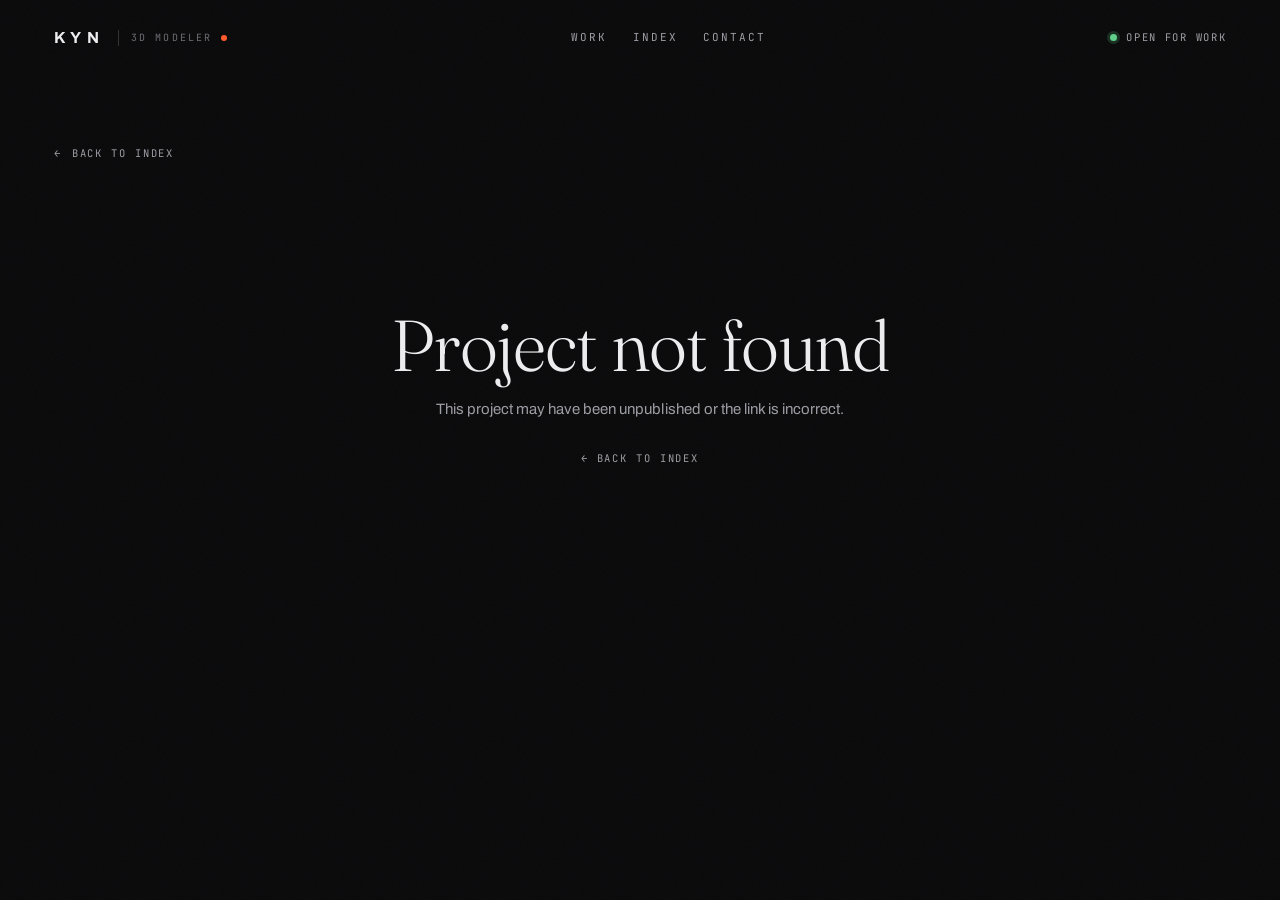
<file: project.html>
<!doctype html>
<html lang="en">
<head>
  <meta charset="utf-8" />
  <meta name="viewport" content="width=device-width, initial-scale=1" />
  <title>Project — Kyn, 3D Modeler</title>
  <meta name="description" content="A 3D project presented as a case study by Kyn — renders, views and surface studies." />
  <meta name="theme-color" content="#0a0a0b" />
  <meta name="author" content="Kyn" />
  <link rel="icon" href="assets/img/favicon.svg" type="image/svg+xml" />
  <link rel="preconnect" href="https://fonts.googleapis.com" />
  <link rel="preconnect" href="https://fonts.gstatic.com" crossorigin />
  <link href="https://fonts.googleapis.com/css2?family=Archivo:wght@400;500;600;700&family=Fraunces:ital,opsz,wght@0,9..144,300..600;1,9..144,300..500&family=JetBrains+Mono:wght@400;500&display=swap" rel="stylesheet" />
  <link rel="stylesheet" href="assets/css/base.css" />
  <link rel="stylesheet" href="assets/css/site.css" />
  <noscript><style>.reveal{opacity:1 !important;transform:none !important}</style></noscript>
</head>
<body>
  <a class="skip-link" href="#project-root">Skip to project</a>

  <header class="site-header" id="site-header">
    <div class="header-inner">
      <a class="brand" href="index.html" aria-label="Kyn — home">
        <span class="brand__mark">Kyn</span>
        <span class="brand__role">3D Modeler</span>
      </a>
      <nav class="site-nav" aria-label="Primary">
        <a href="index.html#work">Work</a>
        <a href="index.html#index">Index</a>
        <a href="index.html#contact">Contact</a>
      </nav>
      <div class="header-status">
        <span class="status-dot" aria-hidden="true"></span>
        <span>Open for work</span>
      </div>
    </div>
  </header>

  <main class="project-main">
    <div class="container">
      <a class="project-back" href="index.html#index">
        <span aria-hidden="true">←</span> Back to index
      </a>
    </div>

    <!-- Error / not-found state -->
    <div class="container">
      <section class="project-state" id="project-state" hidden aria-live="polite"></section>
    </div>

    <!-- Project content -->
    <div id="project-root" hidden>
      <div class="container">
        <header class="project-head">
          <div>
            <span class="project-head__idx">
              <span id="proj-idx">01</span> — <span id="proj-cat">Project</span>
            </span>
            <h1 id="proj-title">Project</h1>
          </div>
          <p class="project-lead" id="proj-lead"></p>
        </header>

        <div style="margin-top:clamp(28px,4vw,52px)">
          <dl class="project-meta" id="proj-meta"></dl>
        </div>
      </div>

      <section class="project-section">
        <div class="container">
          <div class="project-section__head">
            <h2>Presentation</h2>
            <span class="mono" id="proj-hero-count">Primary render</span>
          </div>
          <div id="proj-hero"></div>
        </div>
      </section>

      <section class="project-section" id="proj-rest-section">
        <div class="container">
          <div class="project-section__head">
            <h2 id="proj-rest-label">More views</h2>
            <span class="mono" id="proj-rest-count"></span>
          </div>
          <div id="proj-rest"></div>
        </div>
      </section>

      <section class="project-next container" id="proj-next"></section>

      <div class="container" style="padding-bottom:clamp(48px,8vw,96px)">
        <div class="colophon" style="margin-top:0">
          <span>© <span id="year">2026</span> Kyn — All renders and models</span>
          <ul>
            <li><a href="index.html">Home</a></li>
            <li><a href="admin.html" rel="nofollow">Admin</a></li>
          </ul>
        </div>
      </div>
    </div>
  </main>

  <script src="assets/js/config.js"></script>
  <script src="assets/js/demo-data.js"></script>
  <script src="assets/js/store.js"></script>
  <script src="assets/js/viewer.js"></script>
  <script src="assets/js/project.js"></script>
  <script>
    document.getElementById("year").textContent = String(new Date().getFullYear());
  </script>
</body>
</html>
</file>
<file: assets/css/base.css>
/* ==========================================================================
   KYN — base.css
   Shared design tokens, reset, typography, primitives and the image viewer.
   Every value that matters is centralized here so the whole identity stays
   editable from one place.
   ========================================================================== */

@layer od-layout {
/* OD-LAYOUT-PRIMITIVES v1 — structure only: display, flex/grid, overflow, wrapping, ratio.
   Put this @layer first; product CSS outside the layer always wins. */
  :where(.od-stack,.od-row,.od-row-top,.od-cluster,.od-grid,.od-field,.od-stat,.od-cell,.od-tile) > :where(*) { min-width: 0; }

  /* containers */
  .od-stack   { display: flex; flex-direction: column; gap: var(--od-gap, 8px); }
  .od-row     { display: flex; align-items: center; gap: var(--od-gap, 8px); }
  .od-row-top { display: flex; align-items: flex-start; gap: var(--od-gap, 8px); }
  .od-cluster { display: flex; flex-wrap: wrap; align-items: center; gap: var(--od-gap, 8px); }
  .od-fill    { flex: 1 1 0; min-width: 0; }
  .od-fixed   { flex: none; }
  .od-grid    { display: grid; gap: var(--od-gap, 12px); grid-template-columns: repeat(var(--od-cols, 3), minmax(0, 1fr)); }

  /* stacked information: each piece is its own line — never sibling inline spans */
  .od-stat, .od-field, .od-cell { display: grid; gap: var(--od-gap, 2px); }
  :where(.od-stat,.od-field,.od-cell) > :where(*) { display: block; }
  .od-tile { display: grid; grid-template-rows: auto 1fr; }
  :where(.od-tile) > :where(*) { display: block; }

  /* media keeps its intrinsic ratio by default */
  .od-media { display: block; width: 100%; height: auto; aspect-ratio: var(--od-ratio, auto); }
  .od-media-cover { object-fit: cover; }

  /* data text only — authored copy is rewritten to its budget instead */
  .od-truncate { display: block; max-width: 100%; overflow: hidden; white-space: nowrap; text-overflow: ellipsis; }
  .od-clamp-2, .od-clamp-3 { display: -webkit-box; -webkit-box-orient: vertical; overflow: hidden; overflow-wrap: anywhere; }
  .od-clamp-2 { -webkit-line-clamp: 2; }
  .od-clamp-3 { -webkit-line-clamp: 3; }
  .od-lines-2 { min-height: calc(2 * 1.4em); }
  .od-nowrap  { white-space: nowrap; }
  .od-keep    { word-break: keep-all; overflow-wrap: anywhere; }

  /* screen skeleton (optional) */
  .od-screen { display: grid; grid-template-rows: auto minmax(0, 1fr) auto; height: 100%; }
  .od-scroll { overflow-y: auto; overscroll-behavior: contain; min-height: 0; }

  /* horizontal rail: the next item peeks at the edge */
  .od-rail { display: flex; gap: var(--od-gap, 8px); overflow-x: auto; scroll-snap-type: x proximity; scrollbar-width: none;
             padding-inline: var(--od-rail-pad, 16px); scroll-padding-inline: var(--od-rail-pad, 16px); }
  .od-rail::-webkit-scrollbar { display: none; }
  :where(.od-rail) > :where(*) { flex: none; scroll-snap-align: start; }
  :where(.od-rail) > :where(:last-child) { margin-inline-end: var(--od-rail-pad, 16px); }

  .od-spacer { flex: none; visibility: hidden; pointer-events: none; }
  .od-touch  { min-width: 44px; min-height: 44px; }
}
/* /OD-LAYOUT-PRIMITIVES v1 */

/* --------------------------------------------------------------------------
   1. Tokens
   -------------------------------------------------------------------------- */
:root {
  /* Ground — deep, slightly warm neutral, never pure black */
  --bg:            #0a0a0b;
  --bg-1:          #0e0e10;
  --bg-2:          #141416;
  --bg-3:          #1b1b1e;
  --paper:         #f3f1ec;   /* warm off-white for print-room plates */

  /* Ink */
  --fg:            #ededef;
  --muted:         #9d9da4;
  --faint:         #6b6b72;
  --ghost:         #46464c;

  /* Lines */
  --line:          rgba(255, 255, 255, .09);
  --line-2:        rgba(255, 255, 255, .16);
  --line-strong:   rgba(255, 255, 255, .28);

  /* One restrained accent, used only in micro-doses */
  --accent:        #ff5a2c;
  --accent-soft:   rgba(255, 90, 44, .14);
  --ok:            #5fd08a;
  --warn:          #ffc24b;
  --danger:        #ff6b5e;

  /* Type */
  --font-display:  "Fraunces", "Times New Roman", serif;
  --font-sans:     "Archivo", -apple-system, BlinkMacSystemFont, "Segoe UI", sans-serif;
  --font-mono:     "JetBrains Mono", ui-monospace, "SFMono-Regular", Menlo, monospace;

  --fs-mono:       clamp(10.5px, .72vw, 12px);
  --fs-body:       clamp(15px, 1.05vw, 17px);
  --fs-lead:       clamp(17px, 1.5vw, 22px);
  --fs-h3:         clamp(20px, 2vw, 28px);
  --fs-h2:         clamp(30px, 4.4vw, 62px);
  --fs-display:    clamp(56px, 13vw, 208px);

  /* Space — 8px rhythm */
  --sp-1: 8px;  --sp-2: 16px; --sp-3: 24px; --sp-4: 32px;
  --sp-5: 48px; --sp-6: 64px; --sp-7: 96px; --sp-8: 128px;

  --gutter:        clamp(20px, 4.2vw, 76px);
  --maxw:          1720px;
  --header-h:      clamp(60px, 6vw, 78px);

  --radius:        3px;
  --radius-lg:     6px;

  /* Motion */
  --ease-out:      cubic-bezier(.16, 1, .3, 1);
  --ease-in-out:   cubic-bezier(.65, 0, .35, 1);
  --dur-fast:      140ms;
  --dur:           240ms;
  --dur-slow:      520ms;
  --dur-reveal:    760ms;
}

/* --------------------------------------------------------------------------
   2. Reset
   -------------------------------------------------------------------------- */
*, *::before, *::after { box-sizing: border-box; }
* { margin: 0; padding: 0; }

html {
  -webkit-text-size-adjust: 100%;
  scroll-behavior: smooth;
  scrollbar-color: var(--bg-3) var(--bg);
}

body {
  min-height: 100dvh;
  background: var(--bg);
  color: var(--fg);
  font-family: var(--font-sans);
  font-size: var(--fs-body);
  line-height: 1.62;
  font-weight: 400;
  letter-spacing: .002em;
  -webkit-font-smoothing: antialiased;
  -moz-osx-font-smoothing: grayscale;
  overflow-x: hidden;
}

img, picture, svg, video { display: block; max-width: 100%; }
img { height: auto; }
button, input, select, textarea { font: inherit; color: inherit; }
button { background: none; border: 0; cursor: pointer; }
a { color: inherit; text-decoration: none; }
ul, ol { list-style: none; }
h1, h2, h3, h4 { font-weight: 400; line-height: 1.04; letter-spacing: -.015em; }
::selection { background: var(--accent); color: #140a06; }

:focus-visible {
  outline: 2px solid var(--accent);
  outline-offset: 3px;
  border-radius: 2px;
}

/* Subtle cinematic film grain — atmosphere, not decoration */
body::after {
  content: "";
  position: fixed;
  inset: 0;
  z-index: 9000;
  pointer-events: none;
  opacity: .028;
  background-image: url("data:image/svg+xml,%3Csvg xmlns='http://www.w3.org/2000/svg' width='180' height='180'%3E%3Cfilter id='n'%3E%3CfeTurbulence type='fractalNoise' baseFrequency='.8' numOctaves='2' stitchTiles='stitch'/%3E%3C/filter%3E%3Crect width='100%25' height='100%25' filter='url(%23n)'/%3E%3C/svg%3E");
}

/* --------------------------------------------------------------------------
   3. Layout helpers
   -------------------------------------------------------------------------- */
.container {
  width: 100%;
  max-width: var(--maxw);
  margin-inline: auto;
  padding-inline: var(--gutter);
}

.section { padding-block: clamp(72px, 11vw, 168px); }
.section--tight { padding-block: clamp(48px, 7vw, 104px); }

.rule { height: 1px; background: var(--line); border: 0; width: 100%; }

.eyebrow {
  font-family: var(--font-mono);
  font-size: var(--fs-mono);
  font-weight: 500;
  letter-spacing: .26em;
  text-transform: uppercase;
  color: var(--muted);
}

.mono {
  font-family: var(--font-mono);
  font-size: var(--fs-mono);
  letter-spacing: .12em;
  text-transform: uppercase;
  color: var(--muted);
}

.section-head {
  display: flex;
  align-items: flex-end;
  justify-content: space-between;
  gap: var(--sp-4);
  padding-bottom: var(--sp-3);
  border-bottom: 1px solid var(--line);
  margin-bottom: clamp(32px, 4vw, 64px);
}
.section-head h2 {
  font-family: var(--font-display);
  font-size: var(--fs-h2);
  font-weight: 300;
  letter-spacing: -.02em;
}
.section-head .meta { text-align: right; white-space: nowrap; }

.visually-hidden {
  position: absolute; width: 1px; height: 1px; padding: 0; margin: -1px;
  overflow: hidden; clip: rect(0 0 0 0); white-space: nowrap; border: 0;
}

.skip-link {
  position: absolute; left: var(--sp-2); top: -60px; z-index: 10001;
  background: var(--fg); color: var(--bg); padding: 10px 16px;
  font-family: var(--font-mono); font-size: 12px; letter-spacing: .1em;
  text-transform: uppercase; transition: top var(--dur) var(--ease-out);
}
.skip-link:focus { top: var(--sp-2); }

/* --------------------------------------------------------------------------
   4. Controls
   -------------------------------------------------------------------------- */
.btn {
  --btn-bg: transparent;
  --btn-fg: var(--fg);
  --btn-bd: var(--line-2);
  display: inline-flex;
  align-items: center;
  gap: 10px;
  padding: 13px 22px;
  min-height: 46px;
  background: var(--btn-bg);
  color: var(--btn-fg);
  border: 1px solid var(--btn-bd);
  border-radius: 999px;
  font-family: var(--font-mono);
  font-size: 11.5px;
  font-weight: 500;
  letter-spacing: .16em;
  text-transform: uppercase;
  line-height: 1;
  white-space: nowrap;
  cursor: pointer;
  transition: background var(--dur) var(--ease-out), color var(--dur) var(--ease-out),
              border-color var(--dur) var(--ease-out), transform var(--dur-fast) var(--ease-out);
}
.btn:hover { border-color: var(--line-strong); background: rgba(255,255,255,.04); }
.btn:active { transform: translateY(1px); }
.btn--solid { --btn-bg: var(--fg); --btn-fg: #0c0c0d; --btn-bd: var(--fg); }
.btn--solid:hover { --btn-bg: #fff; --btn-bd: #fff; }
.btn--block { width: 100%; justify-content: center; }
.btn--sm { padding: 9px 15px; min-height: 38px; font-size: 11px; }
.btn[disabled], .btn[aria-disabled="true"] { opacity: .4; pointer-events: none; }

.chip {
  display: inline-flex; align-items: center; gap: 7px;
  padding: 5px 11px;
  border: 1px solid var(--line);
  border-radius: 999px;
  font-family: var(--font-mono);
  font-size: 10.5px; letter-spacing: .12em; text-transform: uppercase;
  color: var(--muted);
  white-space: nowrap;
}
.chip--accent { color: var(--accent); border-color: color-mix(in srgb, var(--accent) 34%, transparent); }

.tag-row { display: flex; flex-wrap: wrap; gap: 7px; }

.status-dot {
  width: 7px; height: 7px; border-radius: 50%;
  background: var(--ok);
  box-shadow: 0 0 0 3px color-mix(in srgb, var(--ok) 18%, transparent);
  animation: pulse 2.6s var(--ease-in-out) infinite;
}
@keyframes pulse {
  0%, 100% { opacity: 1; }
  50% { opacity: .45; }
}

/* Reveal-on-scroll primitives (progressively enhanced) */
.reveal { opacity: 0; transform: translateY(22px); }
.reveal.is-in {
  opacity: 1; transform: none;
  transition: opacity var(--dur-reveal) var(--ease-out), transform var(--dur-reveal) var(--ease-out);
}
.no-js .reveal { opacity: 1; transform: none; }

@media (prefers-reduced-motion: reduce) {
  html { scroll-behavior: auto; }
  *, *::before, *::after { animation-duration: .001ms !important; animation-iteration-count: 1 !important; transition-duration: .001ms !important; }
  .reveal { opacity: 1 !important; transform: none !important; }
}

/* --------------------------------------------------------------------------
   5. Fullscreen image viewer
   -------------------------------------------------------------------------- */
.viewer {
  position: fixed;
  inset: 0;
  z-index: 10000;
  display: grid;
  grid-template-rows: auto 1fr auto;
  background: color-mix(in srgb, var(--bg) 94%, black);
  backdrop-filter: blur(18px);
  -webkit-backdrop-filter: blur(18px);
  opacity: 0;
  visibility: hidden;
  transition: opacity var(--dur) var(--ease-out), visibility var(--dur);
}
.viewer[data-open="true"] { opacity: 1; visibility: visible; }
.viewer__bar {
  display: flex; align-items: center; justify-content: space-between;
  gap: var(--sp-3);
  padding: var(--sp-3) var(--gutter);
  border-bottom: 1px solid var(--line);
}
.viewer__count { font-family: var(--font-mono); font-size: var(--fs-mono); letter-spacing: .2em; color: var(--muted); }
.viewer__close, .viewer__nav-btn {
  width: 46px; height: 46px; display: grid; place-items: center;
  border: 1px solid var(--line); border-radius: 50%; color: var(--fg);
  transition: background var(--dur) var(--ease-out), border-color var(--dur) var(--ease-out);
}
.viewer__close:hover, .viewer__nav-btn:hover { background: rgba(255,255,255,.06); border-color: var(--line-2); }
.viewer__close { border-radius: 50%; }
.viewer__stage {
  position: relative;
  display: grid;
  place-items: center;
  padding: clamp(16px, 3vw, 56px);
  min-height: 0;
}
.viewer__img {
  max-width: 100%;
  max-height: 100%;
  width: auto; height: auto;
  object-fit: contain;
  border-radius: var(--radius);
  box-shadow: 0 40px 120px rgba(0,0,0,.6);
  opacity: 0;
  transition: opacity var(--dur) var(--ease-out);
}
.viewer__img.is-ready { opacity: 1; }
.viewer__foot {
  display: flex; align-items: center; justify-content: space-between;
  gap: var(--sp-3);
  padding: var(--sp-3) var(--gutter);
  border-top: 1px solid var(--line);
}
.viewer__caption { color: var(--muted); font-size: 13px; max-width: 70ch; }
.viewer__nav { display: flex; gap: 10px; }
.viewer__spinner {
  position: absolute; inset: 0; margin: auto;
  width: 26px; height: 26px; border-radius: 50%;
  border: 2px solid var(--line-2); border-top-color: var(--fg);
  animation: spin .8s linear infinite;
}
@keyframes spin { to { transform: rotate(360deg); } }
@media (max-width: 640px) {
  .viewer__bar, .viewer__foot { padding-inline: var(--sp-3); }
  .viewer__caption { font-size: 12px; }
}

/* --------------------------------------------------------------------------
   6. App-level shared states
   -------------------------------------------------------------------------- */
.skeleton {
  position: relative; overflow: hidden; background: var(--bg-2);
}
.skeleton::after {
  content: ""; position: absolute; inset: 0;
  background: linear-gradient(90deg, transparent, rgba(255,255,255,.05), transparent);
  transform: translateX(-100%);
  animation: shimmer 1.4s infinite;
}
@keyframes shimmer { to { transform: translateX(100%); } }

.empty-state {
  padding: clamp(40px, 6vw, 88px) var(--sp-3);
  border: 1px dashed var(--line-2);
  border-radius: var(--radius-lg);
  text-align: center;
  color: var(--muted);
}
.empty-state h3 { font-family: var(--font-display); font-size: var(--fs-h3); color: var(--fg); margin-bottom: 8px; }

.toast-stack {
  position: fixed; right: var(--sp-3); bottom: var(--sp-3); z-index: 12000;
  display: flex; flex-direction: column; gap: 10px; align-items: flex-end;
}
.toast {
  display: flex; align-items: center; gap: 10px;
  background: var(--bg-3); border: 1px solid var(--line-2); border-left: 2px solid var(--accent);
  padding: 12px 16px; border-radius: var(--radius); font-size: 13px; min-width: 220px;
  box-shadow: 0 20px 50px rgba(0,0,0,.5);
  animation: toast-in var(--dur) var(--ease-out);
}
.toast[data-kind="ok"] { border-left-color: var(--ok); }
.toast[data-kind="warn"] { border-left-color: var(--warn); }
.toast[data-kind="error"] { border-left-color: var(--danger); }
@keyframes toast-in { from { opacity: 0; transform: translateY(10px); } }
</file>
<file: assets/css/site.css>
/* ==========================================================================
   KYN — site.css
   Public portfolio: header, hero, selected work, index, contact, project page.
   ========================================================================== */

/* --------------------------------------------------------------------------
   Header
   -------------------------------------------------------------------------- */
.site-header {
  position: fixed;
  inset: 0 0 auto 0;
  z-index: 800;
  height: var(--header-h);
  display: flex;
  align-items: center;
  border-bottom: 1px solid transparent;
  transition: background var(--dur) var(--ease-out), border-color var(--dur) var(--ease-out);
}
.site-header.is-scrolled {
  background: color-mix(in srgb, var(--bg) 80%, transparent);
  backdrop-filter: blur(16px) saturate(1.2);
  -webkit-backdrop-filter: blur(16px) saturate(1.2);
  border-bottom-color: var(--line);
}
.header-inner {
  width: 100%; max-width: var(--maxw); margin-inline: auto;
  padding-inline: var(--gutter);
  display: flex; align-items: center; justify-content: space-between; gap: var(--sp-4);
}
.brand { display: flex; align-items: center; gap: 12px; }
.brand__mark {
  font-family: var(--font-sans); font-weight: 700; font-size: 16px;
  letter-spacing: .34em; text-transform: uppercase; line-height: 1;
  padding-right: .1em;
}
.brand__role {
  font-family: var(--font-mono); font-size: 10px; letter-spacing: .22em;
  text-transform: uppercase; color: var(--faint);
  border-left: 1px solid var(--line-2); padding-left: 12px;
}
.brand::after {
  content: ""; width: 6px; height: 6px; border-radius: 50%;
  background: var(--accent); display: inline-block; margin-left: -4px;
}

.site-nav { display: flex; align-items: center; gap: clamp(14px, 2vw, 34px); }
.site-nav a {
  font-family: var(--font-mono); font-size: 11px; letter-spacing: .18em;
  text-transform: uppercase; color: var(--muted);
  position: relative; padding-block: 6px;
  transition: color var(--dur) var(--ease-out);
}
.site-nav a::after {
  content: ""; position: absolute; left: 0; right: 100%; bottom: 0;
  height: 1px; background: var(--accent);
  transition: right var(--dur) var(--ease-out);
}
.site-nav a:hover, .site-nav a[aria-current="page"] { color: var(--fg); }
.site-nav a:hover::after, .site-nav a[aria-current="page"]::after { right: 0; }

.header-status {
  display: flex; align-items: center; gap: 9px;
  font-family: var(--font-mono); font-size: 10.5px; letter-spacing: .16em;
  text-transform: uppercase; color: var(--muted);
}
.header-clock { color: var(--faint); font-variant-numeric: tabular-nums; }
@media (max-width: 880px) {
  .site-nav { display: none; }
  .brand__role { display: none; }
}
@media (max-width: 560px) {
  .header-clock { display: none; }
  .header-status span:not(.status-dot) { font-size: 9.5px; }
}

/* --------------------------------------------------------------------------
   Hero
   -------------------------------------------------------------------------- */
.hero {
  position: relative;
  padding-top: calc(var(--header-h) + clamp(36px, 9vh, 128px));
  padding-bottom: clamp(48px, 10vh, 120px);
  overflow: clip;
}
.hero__grid {
  display: grid;
  grid-template-columns: minmax(0, 1fr) clamp(240px, 26vw, 380px);
  gap: clamp(24px, 5vw, 80px);
  align-items: end;
}
.hero__name {
  font-family: var(--font-display);
  font-size: var(--fs-display);
  font-weight: 300;
  line-height: .84;
  letter-spacing: -.045em;
  font-optical-sizing: auto;
  font-variation-settings: "SOFT" 0, "WONK" 1;
  margin-left: -.02em;
}
.hero__name .dot { color: var(--accent); }
.hero__tagline {
  margin-top: clamp(16px, 3vw, 34px);
  display: flex; flex-wrap: wrap; align-items: baseline; gap: 14px 20px;
}
.hero__role {
  font-family: var(--font-mono); font-size: clamp(12px, 1.1vw, 15px);
  letter-spacing: .3em; text-transform: uppercase; color: var(--fg);
}
.hero__role::before {
  content: ""; display: inline-block; width: clamp(28px, 5vw, 72px);
  height: 1px; background: var(--accent); vertical-align: middle;
  margin-right: 16px; transform: translateY(-2px);
}
.hero__aside { padding-bottom: .4rem; }
.hero__lead {
  font-size: var(--fs-lead);
  line-height: 1.5;
  color: var(--muted);
  max-width: 34ch;
  letter-spacing: -.005em;
}
.hero__lead strong { color: var(--fg); font-weight: 500; }
.hero__actions { margin-top: var(--sp-4); display: flex; flex-wrap: wrap; gap: 12px; }

.hero__foot {
  margin-top: clamp(48px, 9vw, 132px);
  display: flex; align-items: flex-end; justify-content: space-between;
  gap: var(--sp-4); flex-wrap: wrap;
}
.hero__scroll {
  display: inline-flex; align-items: center; gap: 12px;
  font-family: var(--font-mono); font-size: 10.5px; letter-spacing: .2em;
  text-transform: uppercase; color: var(--faint);
}
.hero__scroll .line {
  width: 54px; height: 1px; background: var(--line-strong);
  position: relative; overflow: hidden;
}
.hero__scroll .line::after {
  content: ""; position: absolute; inset: 0; background: var(--fg);
  transform: translateX(-100%); animation: scanline 2.8s var(--ease-in-out) infinite;
}
@keyframes scanline { 0% { transform: translateX(-100%); } 60%, 100% { transform: translateX(100%); } }

.hero__coords {
  display: grid;
  gap: 4px;
  font-family: var(--font-mono); font-size: 10.5px; letter-spacing: .16em;
  color: var(--faint); text-align: right; font-variant-numeric: tabular-nums;
}
.hero__coords b { color: var(--muted); font-weight: 500; }

/* Faint perspective ground grid behind the hero — depth, not noise */
.hero__grid-bg {
  position: absolute;
  left: 50%; bottom: 0; transform: translateX(-50%);
  width: 160%; height: 46%;
  pointer-events: none;
  z-index: -1;
  background-image:
    linear-gradient(to right, var(--line) 1px, transparent 1px),
    linear-gradient(to bottom, var(--line) 1px, transparent 1px);
  background-size: clamp(40px, 5vw, 76px) clamp(40px, 5vw, 76px);
  -webkit-mask-image: radial-gradient(80% 100% at 50% 100%, #000 0%, transparent 72%);
  mask-image: radial-gradient(80% 100% at 50% 100%, #000 0%, transparent 72%);
  transform-origin: bottom center;
}
.hero__glow {
  position: absolute; z-index: -1; pointer-events: none;
  width: 46vw; height: 46vw; max-width: 720px; max-height: 720px;
  left: var(--mx, 60%); top: var(--my, 30%);
  transform: translate(-50%, -50%);
  background: radial-gradient(circle, var(--accent-soft) 0%, transparent 62%);
  opacity: .55; filter: blur(10px);
  transition: opacity var(--dur-slow) var(--ease-out);
}
@media (max-width: 900px) {
  .hero__grid { grid-template-columns: 1fr; align-items: start; }
  .hero__aside { max-width: 60ch; }
  .hero__glow { display: none; }
}

/* --------------------------------------------------------------------------
   Selected work
   -------------------------------------------------------------------------- */
.work-grid {
  display: grid;
  grid-template-columns: repeat(12, minmax(0, 1fr));
  column-gap: clamp(16px, 2.4vw, 40px);
  row-gap: clamp(48px, 7vw, 110px);
}
.work { grid-column: span 12; }
.work[data-span="12"] { grid-column: span 12; }
.work[data-span="7"]  { grid-column: span 7; }
.work[data-span="5"]  { grid-column: span 5; }
.work[data-span="6"]  { grid-column: span 6; }
.work[data-span="4"]  { grid-column: span 4; }
.work[data-span="8"]  { grid-column: span 8; }
.work--offset { margin-top: clamp(24px, 6vw, 96px); }

.work__link { display: block; }

.artwork {
  position: relative;
  background: var(--bg-2);
  border: 1px solid var(--line);
  border-radius: var(--radius);
  overflow: hidden;
  transition: border-color var(--dur) var(--ease-out), transform var(--dur-slow) var(--ease-out),
              box-shadow var(--dur-slow) var(--ease-out);
}
.artwork img {
  width: 100%; height: auto;
  transition: transform var(--dur-slow) var(--ease-out), filter var(--dur-slow) var(--ease-out);
}
.artwork[data-fit="contain"] img {
  width: auto; max-width: 100%; margin-inline: auto;
  max-height: min(84vh, 940px);
}
.work__link:hover .artwork,
.work__link:focus-visible .artwork {
  border-color: var(--line-2);
  transform: translateY(-4px);
  box-shadow: 0 30px 70px -30px rgba(0,0,0,.8);
}
.work__link:hover .artwork img { transform: scale(1.02); filter: saturate(1.04) contrast(1.02); }

.artwork__tag {
  position: absolute; top: 12px; left: 12px;
  display: inline-flex; align-items: center; gap: 6px;
  padding: 5px 9px; border-radius: 999px;
  background: rgba(10,10,11,.72); backdrop-filter: blur(8px);
  border: 1px solid var(--line);
  font-family: var(--font-mono); font-size: 9.5px; letter-spacing: .18em;
  text-transform: uppercase; color: var(--fg);
}
.artwork__tag .dot { width: 5px; height: 5px; border-radius: 50%; background: var(--accent); }

.artwork__view {
  position: absolute; right: 12px; bottom: 12px;
  display: inline-flex; align-items: center; gap: 8px;
  padding: 9px 14px; border-radius: 999px;
  background: var(--fg); color: #0c0c0d;
  font-family: var(--font-mono); font-size: 10px; letter-spacing: .16em; text-transform: uppercase;
  opacity: 0; transform: translateY(8px);
  transition: opacity var(--dur) var(--ease-out), transform var(--dur) var(--ease-out);
}
.work__link:hover .artwork__view,
.work__link:focus-visible .artwork__view { opacity: 1; transform: none; }
@media (hover: none) { .artwork__view { display: none; } }

.work__meta {
  display: grid;
  grid-template-columns: auto minmax(0, 1fr) auto;
  align-items: baseline;
  gap: clamp(10px, 1.4vw, 22px);
  margin-top: var(--sp-2);
  padding-top: var(--sp-2);
  border-top: 1px solid var(--line);
}
.work__idx {
  font-family: var(--font-mono); font-size: 11px; letter-spacing: .14em;
  color: var(--faint); font-variant-numeric: tabular-nums;
}
.work__title {
  font-family: var(--font-display); font-weight: 300;
  font-size: clamp(20px, 2.2vw, 32px); letter-spacing: -.02em; line-height: 1.05;
}
.work__sub {
  margin-top: 6px;
  font-family: var(--font-mono); font-size: 10.5px; letter-spacing: .14em;
  text-transform: uppercase; color: var(--muted);
}
.work__arrow {
  font-family: var(--font-mono); font-size: 15px; color: var(--faint);
  transition: transform var(--dur) var(--ease-out), color var(--dur) var(--ease-out);
}
.work__link:hover .work__arrow { transform: translateX(6px); color: var(--accent); }

@media (max-width: 1024px) {
  .work[data-span="7"], .work[data-span="5"], .work[data-span="6"],
  .work[data-span="4"], .work[data-span="8"] { grid-column: span 6; }
  .work--offset { margin-top: 0; }
}
@media (max-width: 680px) {
  .work[data-span] { grid-column: span 12; }
  .artwork[data-fit="contain"] img { max-height: 68vh; }
}

/* --------------------------------------------------------------------------
   Index list with hover preview
   -------------------------------------------------------------------------- */
.index-list { border-top: 1px solid var(--line); }
.index__row { border-bottom: 1px solid var(--line); }
.index__link {
  display: grid;
  grid-template-columns: 56px minmax(0, 1fr) clamp(90px, 16vw, 220px) 72px 40px;
  align-items: center;
  gap: var(--sp-2);
  padding: clamp(16px, 2.4vw, 30px) 0;
  transition: padding-inline var(--dur) var(--ease-out), background var(--dur) var(--ease-out);
}
.index__link:hover { padding-inline: 16px; background: rgba(255,255,255,.022); }
.index__num { font-family: var(--font-mono); font-size: 11px; color: var(--faint); letter-spacing: .14em; }
.index__name {
  font-family: var(--font-display); font-weight: 300; letter-spacing: -.02em;
  font-size: clamp(20px, 3vw, 40px); line-height: 1;
  transition: color var(--dur) var(--ease-out), transform var(--dur) var(--ease-out);
}
.index__link:hover .index__name { transform: translateX(4px); }
.index__cat, .index__year { font-family: var(--font-mono); font-size: 10.5px; letter-spacing: .16em;
  text-transform: uppercase; color: var(--muted); }
.index__year { text-align: right; font-variant-numeric: tabular-nums; }
.index__go { justify-self: end; color: var(--faint); transition: color var(--dur) var(--ease-out), transform var(--dur) var(--ease-out); }
.index__link:hover .index__go { color: var(--accent); transform: translateX(4px); }

.index-preview {
  position: fixed; z-index: 900; top: 0; left: 0;
  width: 300px; aspect-ratio: 4/3;
  border: 1px solid var(--line-2); border-radius: var(--radius);
  background: var(--bg-2) center/cover no-repeat;
  pointer-events: none; opacity: 0;
  transform: translate(-50%, -50%) scale(.94);
  transition: opacity var(--dur) var(--ease-out), transform var(--dur) var(--ease-out);
  box-shadow: 0 30px 80px -20px rgba(0,0,0,.85);
}
.index-preview.is-on { opacity: 1; transform: translate(-50%, -50%) scale(1); }
@media (hover: none) { .index-preview { display: none; } }
@media (max-width: 680px) {
  .index__link { grid-template-columns: 40px minmax(0,1fr) 60px; }
  .index__cat, .index__go { display: none; }
}

/* --------------------------------------------------------------------------
   Contact / footer
   -------------------------------------------------------------------------- */
.contact { border-top: 1px solid var(--line); }
.contact__inner { padding-block: clamp(72px, 11vw, 168px); }
.contact__title {
  font-family: var(--font-display); font-weight: 300;
  font-size: clamp(34px, 6.6vw, 96px); line-height: .98; letter-spacing: -.03em;
  max-width: 18ch;
}
.contact__title em { font-style: italic; color: var(--muted); }
.contact__row {
  margin-top: clamp(40px, 6vw, 76px);
  display: grid; grid-template-columns: repeat(auto-fit, minmax(240px, 1fr));
  gap: var(--sp-4) var(--sp-5);
  align-items: start;
}
.contact__label { margin-bottom: 14px; }
.discord {
  display: flex; align-items: center; gap: 16px; flex-wrap: wrap;
}
.discord__value {
  font-family: var(--font-display); font-size: clamp(26px, 3.4vw, 46px);
  letter-spacing: -.02em; line-height: 1;
}
.copy-btn {
  display: inline-flex; align-items: center; gap: 9px;
  padding: 11px 16px; border: 1px solid var(--line-2); border-radius: 999px;
  font-family: var(--font-mono); font-size: 10.5px; letter-spacing: .16em; text-transform: uppercase;
  color: var(--muted); transition: color var(--dur) var(--ease-out), border-color var(--dur) var(--ease-out), background var(--dur) var(--ease-out);
}
.copy-btn:hover { color: var(--fg); border-color: var(--line-strong); background: rgba(255,255,255,.04); }
.copy-btn[data-copied="true"] { color: var(--ok); border-color: color-mix(in srgb, var(--ok) 44%, transparent); }

.colophon {
  margin-top: clamp(56px, 9vw, 120px);
  padding-top: var(--sp-3);
  border-top: 1px solid var(--line);
  display: flex; flex-wrap: wrap; gap: var(--sp-2) var(--sp-5);
  justify-content: space-between;
  font-family: var(--font-mono); font-size: 10.5px; letter-spacing: .14em;
  text-transform: uppercase; color: var(--faint);
}
.colophon a:hover { color: var(--fg); }
.colophon ul { display: flex; flex-wrap: wrap; gap: var(--sp-3); }

/* --------------------------------------------------------------------------
   Project page
   -------------------------------------------------------------------------- */
.project-main { padding-top: calc(var(--header-h) + clamp(28px, 7vh, 96px)); }
.project-back {
  display: inline-flex; align-items: center; gap: 10px;
  font-family: var(--font-mono); font-size: 10.5px; letter-spacing: .18em;
  text-transform: uppercase; color: var(--muted);
  transition: color var(--dur) var(--ease-out);
}
.project-back:hover { color: var(--fg); }
.project-head {
  display: grid;
  grid-template-columns: minmax(0, 1fr) clamp(260px, 30vw, 440px);
  gap: clamp(24px, 5vw, 80px);
  align-items: end;
  margin-top: clamp(24px, 4vw, 48px);
  padding-bottom: clamp(24px, 4vw, 52px);
  border-bottom: 1px solid var(--line);
}
.project-head__idx {
  font-family: var(--font-mono); font-size: 11px; letter-spacing: .2em;
  text-transform: uppercase; color: var(--accent); margin-bottom: 18px; display: block;
}
.project-head h1 {
  font-family: var(--font-display); font-weight: 300;
  font-size: clamp(40px, 8vw, 128px); line-height: .92; letter-spacing: -.035em;
}
.project-lead { font-size: var(--fs-lead); color: var(--muted); line-height: 1.52; max-width: 44ch; }

.project-meta {
  display: grid; grid-template-columns: repeat(2, minmax(0,1fr));
  gap: 1px; background: var(--line);
  border: 1px solid var(--line); border-radius: var(--radius); overflow: hidden;
}
.project-meta__item { background: var(--bg); padding: 16px 18px; }
.project-meta__item dt {
  font-family: var(--font-mono); font-size: 9.5px; letter-spacing: .2em;
  text-transform: uppercase; color: var(--faint); margin-bottom: 8px;
}
.project-meta__item dd { font-size: 14px; color: var(--fg); }
.project-meta__item dd .tag-row { gap: 6px; }
@media (max-width: 900px) {
  .project-head { grid-template-columns: 1fr; align-items: start; }
  .project-meta { grid-template-columns: repeat(2, minmax(0,1fr)); }
}

.project-section { padding-block: clamp(48px, 8vw, 120px); }
.project-section__head {
  display: flex; align-items: baseline; justify-content: space-between; gap: var(--sp-3);
  padding-bottom: 14px; margin-bottom: clamp(24px, 4vw, 48px);
  border-bottom: 1px solid var(--line);
}
.project-section__head h2 {
  font-family: var(--font-display); font-weight: 300; font-size: var(--fs-h2); letter-spacing: -.02em;
}
.project-section__head .mono { white-space: nowrap; }

.figure { margin: 0; }
.figure + .figure { margin-top: clamp(32px, 5vw, 72px); }
.figure__frame {
  display: block; width: 100%; padding: 0;
  border: 1px solid var(--line); border-radius: var(--radius); overflow: hidden;
  background: var(--bg-2); position: relative;
  cursor: zoom-in;
}
.figure__frame img { width: 100%; height: auto; }
.figure[data-fit="contain"] .figure__frame img { width: auto; max-width: 100%; margin-inline: auto; max-height: min(86vh, 1040px); }
.figure__frame:hover img { filter: brightness(1.03); }
.figure__zoom {
  position: absolute; top: 12px; right: 12px;
  width: 38px; height: 38px; display: grid; place-items: center;
  border-radius: 50%; border: 1px solid var(--line);
  background: rgba(10,10,11,.6); backdrop-filter: blur(8px); color: var(--fg);
  opacity: 0; transition: opacity var(--dur) var(--ease-out);
}
.figure__frame:hover .figure__zoom { opacity: 1; }
@media (hover: none) { .figure__zoom { opacity: 1; } }
.figure__cap {
  margin-top: 14px;
  display: flex; justify-content: space-between; gap: var(--sp-3);
  font-family: var(--font-mono); font-size: 10.5px; letter-spacing: .14em;
  text-transform: uppercase; color: var(--muted);
}
.figure__cap .idx { color: var(--faint); font-variant-numeric: tabular-nums; }

.map-grid {
  display: grid;
  grid-template-columns: repeat(auto-fit, minmax(min(100%, 260px), 1fr));
  gap: clamp(16px, 2vw, 28px);
}
.map-grid .figure + .figure { margin-top: 0; }
.map-grid .figure__frame img { width: 100%; height: auto; max-height: none; }

.project-next {
  border-top: 1px solid var(--line);
  padding-block: clamp(48px, 8vw, 96px);
}
.project-next__link {
  display: flex; align-items: center; justify-content: space-between; gap: var(--sp-4);
  margin-top: var(--sp-3);
}
.project-next__title {
  font-family: var(--font-display); font-weight: 300;
  font-size: clamp(30px, 6vw, 84px); line-height: 1; letter-spacing: -.03em;
  transition: transform var(--dur) var(--ease-out), color var(--dur) var(--ease-out);
}
.project-next__link:hover .project-next__title { transform: translateX(10px); }
.project-next__arrow { font-size: 28px; color: var(--faint); transition: transform var(--dur) var(--ease-out), color var(--dur) var(--ease-out); }
.project-next__link:hover .project-next__arrow { transform: translateX(10px); color: var(--accent); }

/* Empty-media state on a project with no images */
.figure-empty {
  display: grid; place-content: center; gap: 10px; text-align: center;
  min-height: min(52vh, 420px); padding: clamp(32px, 6vw, 72px);
  border: 1px dashed var(--line); border-radius: var(--radius);
  background: var(--bg-2); color: var(--muted);
}
.figure-empty .eyebrow { margin: 0; }
.figure-empty h3 { font-family: var(--font-display); font-weight: 300; font-size: clamp(22px, 3.4vw, 34px); color: var(--fg); margin: 0; }
.figure-empty p { margin: 0; max-width: 46ch; }

/* Loading / not-found for the project page */
.project-state { padding-block: clamp(80px, 16vh, 200px); text-align: center; color: var(--muted); }
.project-state h1 { font-family: var(--font-display); font-weight: 300; font-size: clamp(32px, 6vw, 72px); color: var(--fg); margin-bottom: 14px; }
</file>
